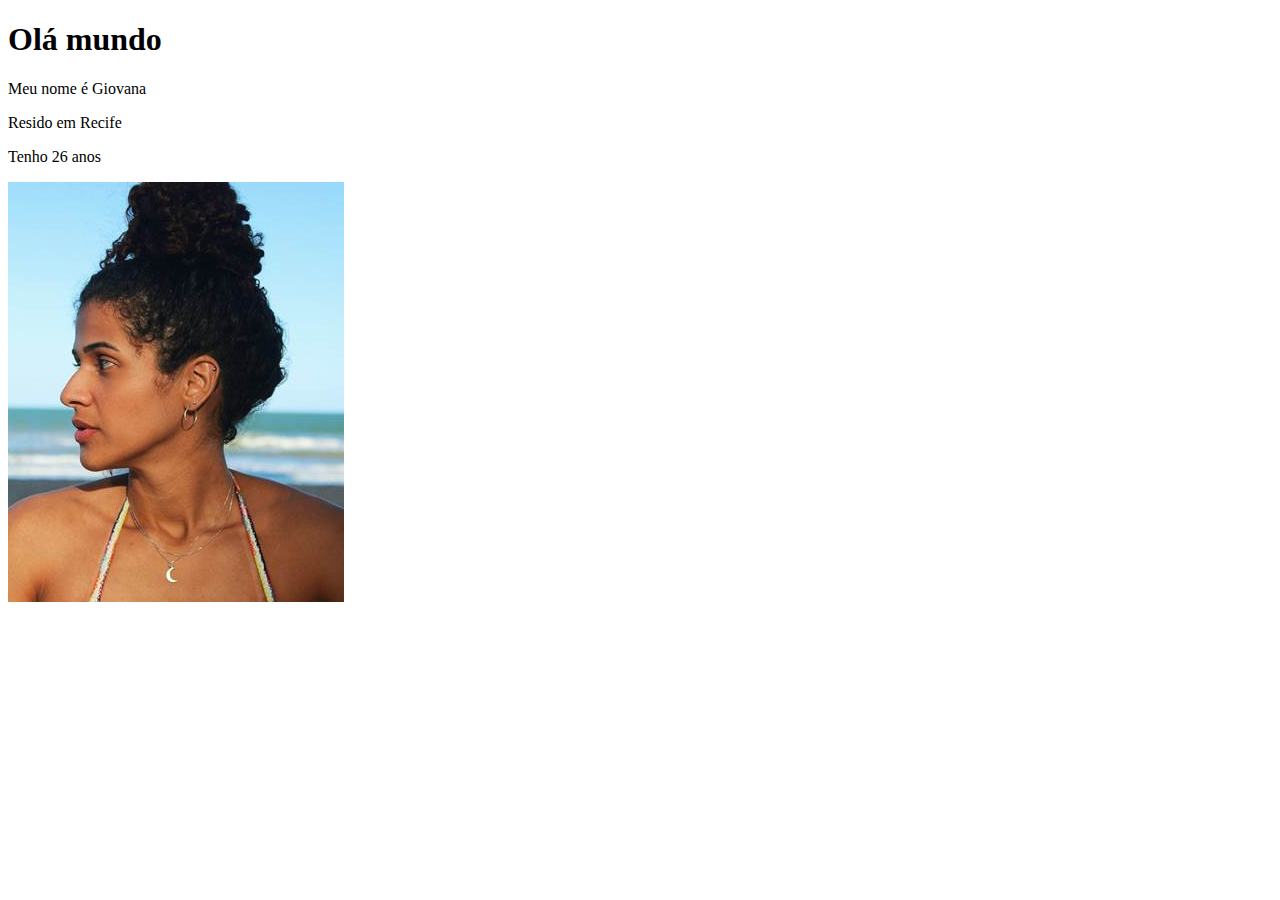
<file: index.html>
<!DOCTYPE html>
<html lang="pt-br">
<head>
    <meta charset="UTF-8">
    <meta http-equiv="X-UA-Compatible" content="IE=edge">
    <meta name="viewport" content="width=device-width, initial-scale=1.0">
    <title>Gi</title>
</head>
<body>
    <h1>Olá mundo</h1>
    <p>
        Meu nome é Giovana</p>
        <p>Resido em Recife</p>
        <p>Tenho 26 anos</p>
    <img src="assets/WhatsApp Image 2022-08-22 at 15.58.11 (1).jpeg" alt="Foto da criadora do site.">
    
    <iframe width="560" 
    height="315" 
    src="https://www.youtube.com/embed/qlNkljXbam0" 
    title="YouTube video player" frameborder="0" 
    allow="accelerometer; autoplay; clipboard-write; encrypted-media; gyroscope; picture-in-picture" allowfullscreen>
</iframe>
</body>
</html>
</file>
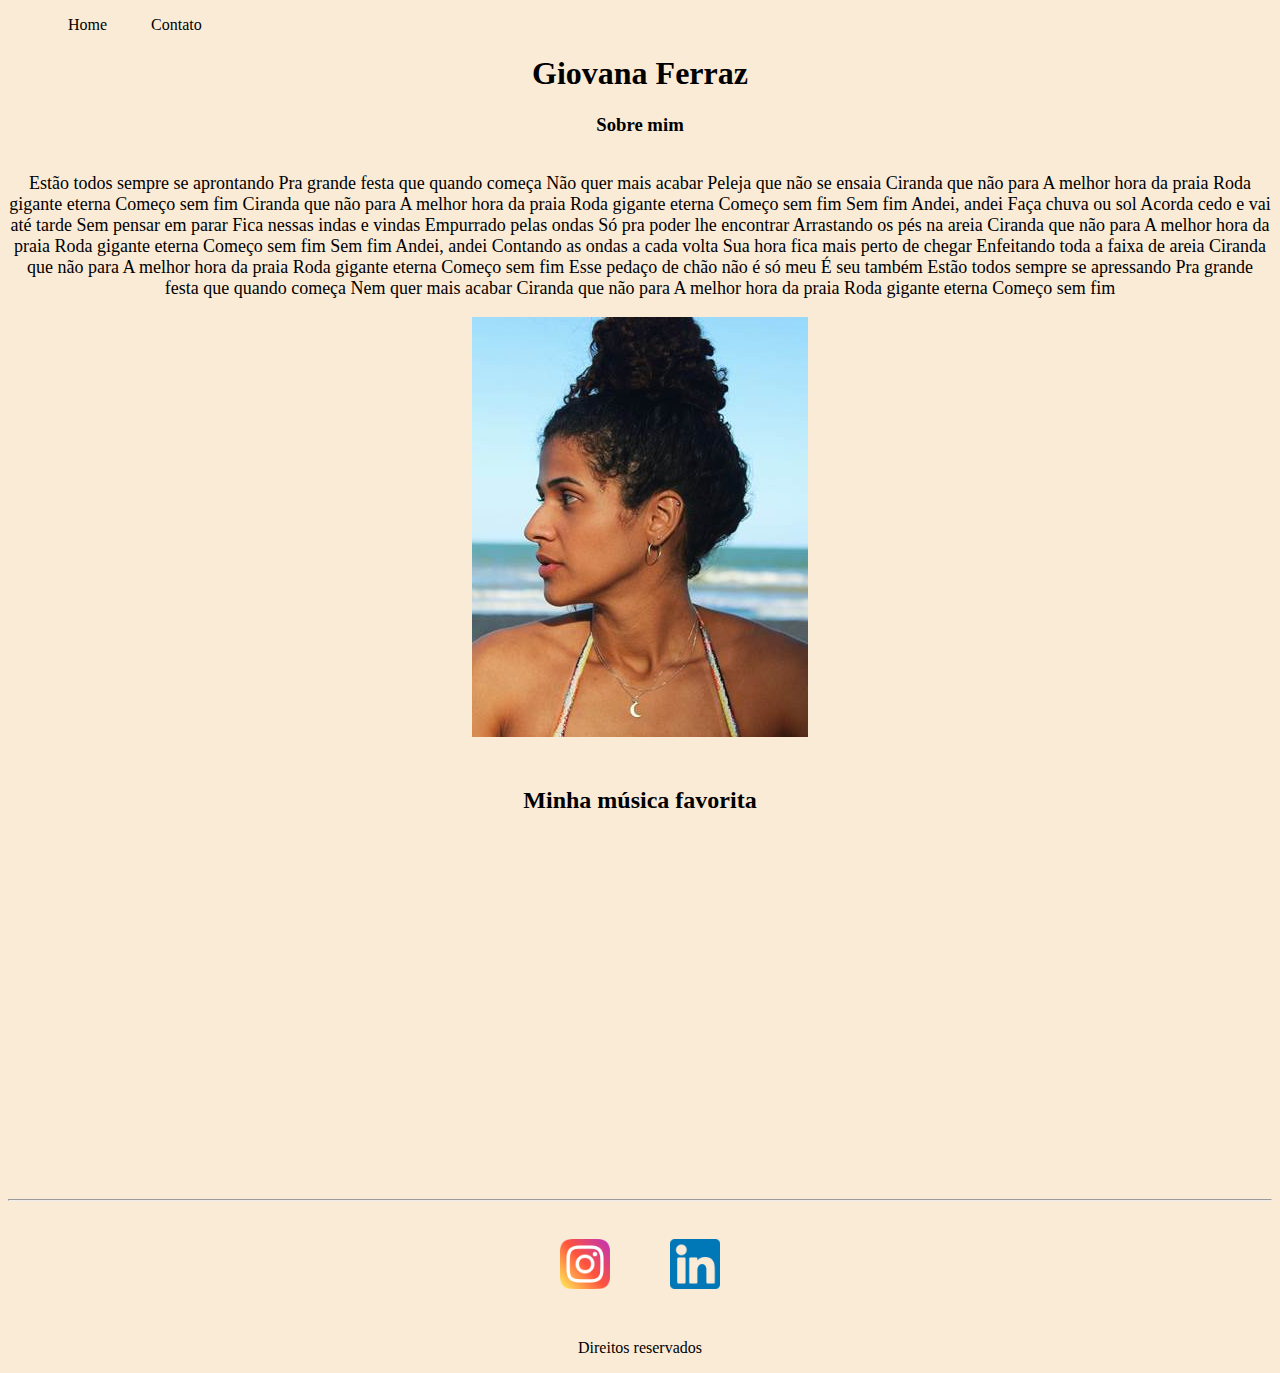
<file: Gioo/index.html>
<!DOCTYPE html>
<html lang="pt-br">
<head>
       <nav>
        <ul id="menu">
           <li>
              <a href="index.html"> Home </a>
           </li>
           <li>
              <a href="contato.html"> Contato </a>
           </li>
        </ul>
     </nav>

    <meta charset="UTF-8">
    <meta http-equiv="X-UA-Compatible" content="IE=edge">
    <meta name="viewport" content="width=device-width, initial-scale=1.0">
    <title>Giovana Ferraz</title>
    <div class="center"> 
        <link rel="stylesheet" 
        href="assets/css/style.css">
           </div> 
    </head>
<body>
    <h1 class="center"> Giovana Ferraz</h1>
    <h3 class="center">Sobre mim</h3>
   
    
    <div class="container">
    <p class="center" style="font-size:18px ;"> Estão todos sempre se aprontando
        Pra grande festa que quando começa
        Não quer mais acabar
        Peleja que não se ensaia
        Ciranda que não para
        A melhor hora da praia
        Roda gigante eterna
        Começo sem fim
        Ciranda que não para
        A melhor hora da praia
        Roda gigante eterna
        Começo sem fim
        Sem fim
        Andei, andei
        Faça chuva ou sol
        Acorda cedo e vai até tarde
        Sem pensar em parar
        Fica nessas indas e vindas
        Empurrado pelas ondas
        Só pra poder lhe encontrar
        Arrastando os pés na areia
        Ciranda que não para
        A melhor hora da praia
        Roda gigante eterna
        Começo sem fim
        Sem fim
        Andei, andei
        Contando as ondas a cada volta
        Sua hora fica mais perto de chegar
        Enfeitando toda a faixa de areia
        Ciranda que não para
        A melhor hora da praia
        Roda gigante eterna
        Começo sem fim
        Esse pedaço de chão não é só meu
        É seu também
        Estão todos sempre se apressando
        Pra grande festa que quando começa
        Nem quer mais acabar
        Ciranda que não para
        A melhor hora da praia
        Roda gigante eterna
        Começo sem fim</p><br>
    </div>
    <div class="container mb-50px">
        <img src="assets/imgs/WhatsApp Image 2022-08-22 at 15.58.11 (1).jpeg" 
        alt="Foto da criadora do site.">  
    </div>
    
    <h2 div class="center">Minha música favorita</h2>
    <div class="container mb-50px">
        <iframe 
        width="560" height="315" 
        src="https://www.youtube.com/embed/B9AaXnFPpYU" 
        title="YouTube video player" 
        frameborder="0" 
        allow="accelerometer; autoplay; clipboard-write; encrypted-media; gyroscope; picture-in-picture" 
        allowfullscreen></iframe>
</div>

<hr>

<footer> 

    <div class="container">
     <a href="https://www.instagram.com/" target="_blank">
    <img class="tm-social p-30" src="assets/imgs/instagram.png" 
    alt="Logo do Instagram">
    </a>

    <a href="https://www.linkedin.com/feed/" target="_blank">
    <img class="tm-social p-30" src="assets/imgs/linkedin.png" 
    alt="Logo do Linkedin">
    </a>
    </div>
<p class= "center">
Direitos reservados
</p>

</footer>

<script src="assets/Js/Scrip.JS">
    
</script>
</body>
</html>
</file>
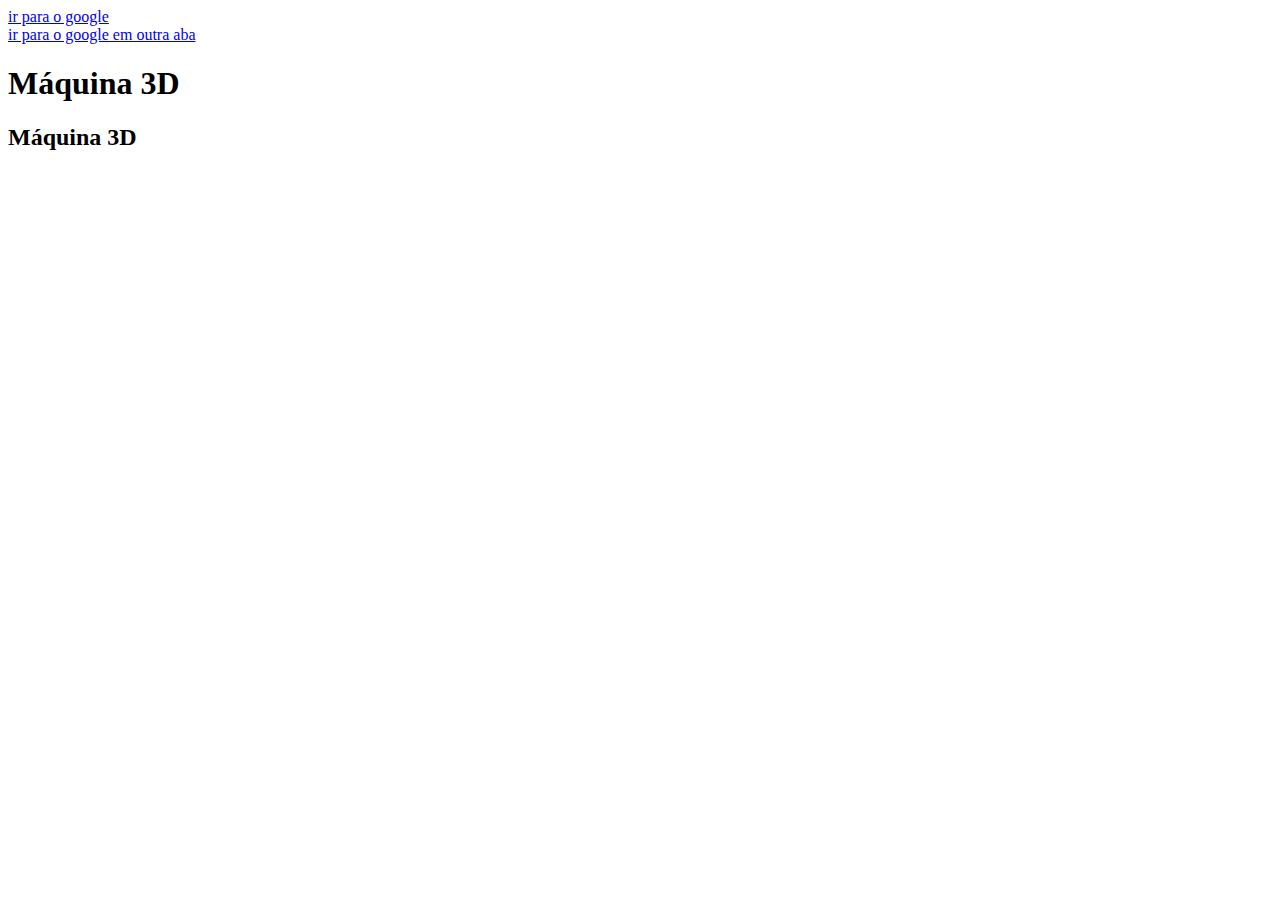
<file: html/index.html>
<!DOCTYPE html>
<html lang="en">
<head>
    <meta charset="UTF-8">
    <meta http-equiv="X-UA-Compatible" content="IE=edge">
    <meta name="viewport" content="width=device-width, initial-scale=1.0">
    <title>Bonequinhos de máquina 3D</title>
</head>
<body>
    <a href="https://www.google.com.br/" >  ir para o google </a><br>   <!-- abre o link copiado na  na mesma aba --> 

    <a href="https://www.google.com.br/"   Target="_blank" > ir para o google em outra aba  </a>   <!-- abre a do link copiado em outra aba -->
    <h1>Máquina 3D</h1>
    <h2>Máquina 3D</h2>
    <!-- <h1> </h1> -->
</body>
</html>
</file>
<file: Gioo/assets/css/style.css>
/* Estilos da página index.html */ 

.center
 {
  text-align: center;
}

.justify{
  text-align: justify;
}

.container{
display:flex;
flex-flow:row;
justify-content:center;
align-items: center;

}

.img{
display: flex;
align-items: center;

}

.tm-social {
width: 50px;
height: 50px;

}

.mb-50px{
margin-bottom: 50px;

}

.p-30{

  padding: 30px
}

#menu li{
display: inline;
padding: 20px;
}

#menu li a{
  text-decoration: none;
  color: black;
}

#menu li a:hover{
color:grey;
}

body{
  background-color:antiquewhite
}

/* o comando 'hover' serve para quando o cursor do mouse passar por cima do menu
ficar com uma cor diferente. a cor que eu escolhi acima foi cinza */
</file>
